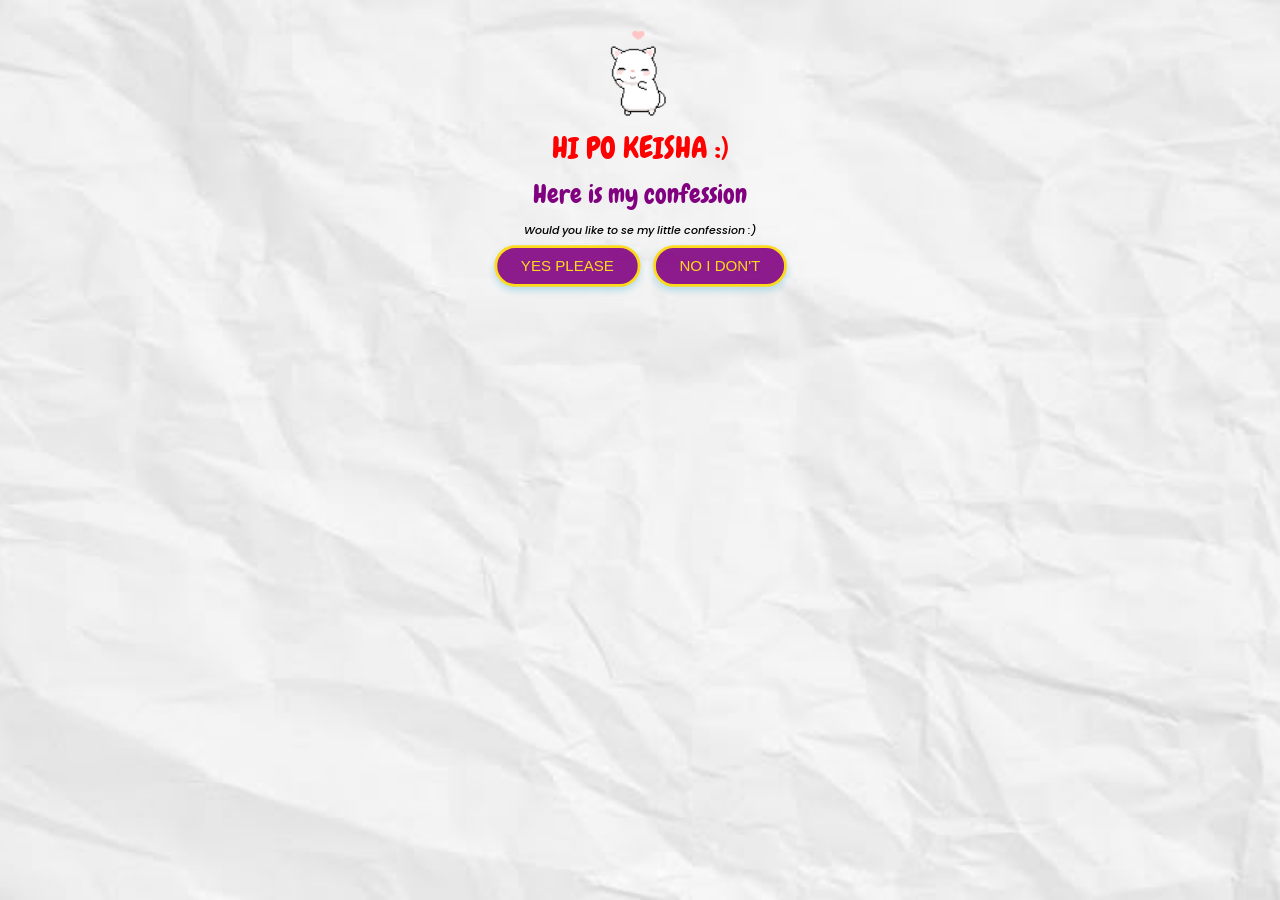
<file: index.html>
<!DOCTYPE html>
<html>
  <head>
    <meta name="viewport" content="width=device-width, initial-scale=1.0" />
    <meta charset="UTF-8" />
    <title>Hi po Keisha!</title>
    <link rel="stylesheet" href="practice.css" />
  </head>
  <body>
    <div class="stick">
      <img src="sticker.gif" />
    </div>
    <p class="text1">HI PO KEISHA :)</p>
    <p class="text2">Here is my confession</p>
    <p class="text3">Would you like to se my little confession :)</p>
    <div class="button-continer">
      <a href="yesplease.html"><button class="button1">YES PLEASE</button></a>
      <a href="noidont.html"><button class="button2">NO I DON'T</button></a>
    </div>
  </body>
</html>
</file>
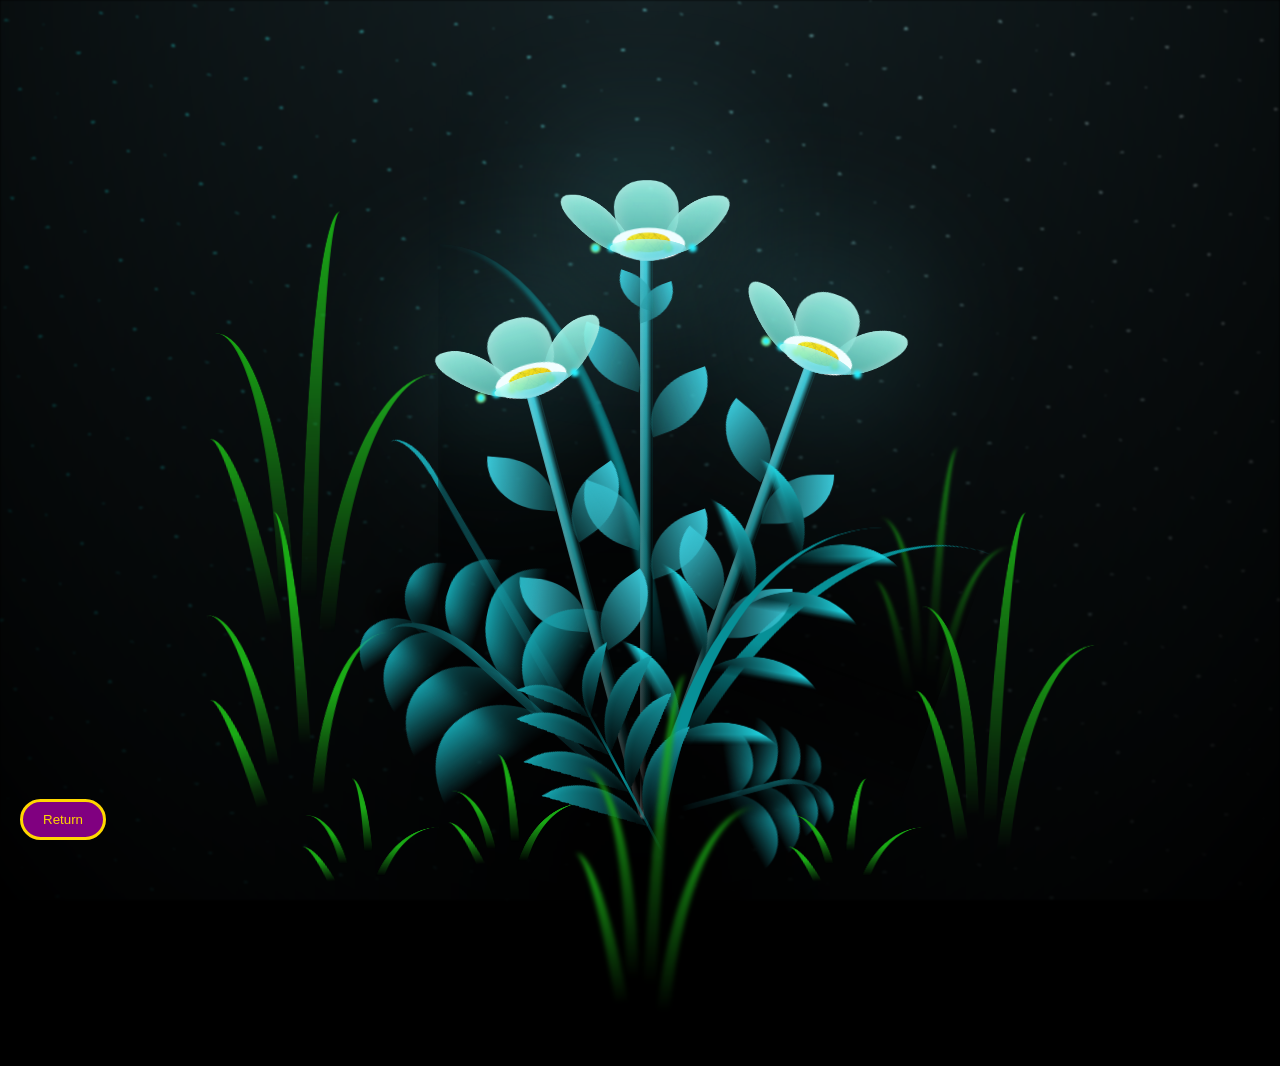
<file: flower.html>
<!DOCTYPE html>
<html>
  <head>
    <meta name="viewport" content="width=device-width, initial-scale=1.0" />
    <meta charset="UTF-8" />
    <title>HI PO MIATOT</title>
    <link rel="stylesheet" href="flower.css" />
  </head>
  <body class="not-loaded">
    <div class="night"></div>
    <div class="flowers">
      <div class="flower flower--1">
        <div class="flower__leafs flower__leafs--1">
          <div class="flower__leaf flower__leaf--1"></div>
          <div class="flower__leaf flower__leaf--2"></div>
          <div class="flower__leaf flower__leaf--3"></div>
          <div class="flower__leaf flower__leaf--4"></div>
          <div class="flower__white-circle"></div>

          <div class="flower__light flower__light--1"></div>
          <div class="flower__light flower__light--2"></div>
          <div class="flower__light flower__light--3"></div>
          <div class="flower__light flower__light--4"></div>
          <div class="flower__light flower__light--5"></div>
          <div class="flower__light flower__light--6"></div>
          <div class="flower__light flower__light--7"></div>
          <div class="flower__light flower__light--8"></div>
        </div>
        <div class="flower__line">
          <div class="flower__line__leaf flower__line__leaf--1"></div>
          <div class="flower__line__leaf flower__line__leaf--2"></div>
          <div class="flower__line__leaf flower__line__leaf--3"></div>
          <div class="flower__line__leaf flower__line__leaf--4"></div>
          <div class="flower__line__leaf flower__line__leaf--5"></div>
          <div class="flower__line__leaf flower__line__leaf--6"></div>
        </div>
      </div>

      <div class="flower flower--2">
        <div class="flower__leafs flower__leafs--2">
          <div class="flower__leaf flower__leaf--1"></div>
          <div class="flower__leaf flower__leaf--2"></div>
          <div class="flower__leaf flower__leaf--3"></div>
          <div class="flower__leaf flower__leaf--4"></div>
          <div class="flower__white-circle"></div>

          <div class="flower__light flower__light--1"></div>
          <div class="flower__light flower__light--2"></div>
          <div class="flower__light flower__light--3"></div>
          <div class="flower__light flower__light--4"></div>
          <div class="flower__light flower__light--5"></div>
          <div class="flower__light flower__light--6"></div>
          <div class="flower__light flower__light--7"></div>
          <div class="flower__light flower__light--8"></div>
        </div>
        <div class="flower__line">
          <div class="flower__line__leaf flower__line__leaf--1"></div>
          <div class="flower__line__leaf flower__line__leaf--2"></div>
          <div class="flower__line__leaf flower__line__leaf--3"></div>
          <div class="flower__line__leaf flower__line__leaf--4"></div>
        </div>
      </div>

      <div class="flower flower--3">
        <div class="flower__leafs flower__leafs--3">
          <div class="flower__leaf flower__leaf--1"></div>
          <div class="flower__leaf flower__leaf--2"></div>
          <div class="flower__leaf flower__leaf--3"></div>
          <div class="flower__leaf flower__leaf--4"></div>
          <div class="flower__white-circle"></div>

          <div class="flower__light flower__light--1"></div>
          <div class="flower__light flower__light--2"></div>
          <div class="flower__light flower__light--3"></div>
          <div class="flower__light flower__light--4"></div>
          <div class="flower__light flower__light--5"></div>
          <div class="flower__light flower__light--6"></div>
          <div class="flower__light flower__light--7"></div>
          <div class="flower__light flower__light--8"></div>
        </div>
        <div class="flower__line">
          <div class="flower__line__leaf flower__line__leaf--1"></div>
          <div class="flower__line__leaf flower__line__leaf--2"></div>
          <div class="flower__line__leaf flower__line__leaf--3"></div>
          <div class="flower__line__leaf flower__line__leaf--4"></div>
        </div>
      </div>

      <div class="grow-ans" style="--d: 1.2s">
        <div class="flower__g-long">
          <div class="flower__g-long__top"></div>
          <div class="flower__g-long__bottom"></div>
        </div>
      </div>

      <div class="growing-grass">
        <div class="flower__grass flower__grass--1">
          <div class="flower__grass--top"></div>
          <div class="flower__grass--bottom"></div>
          <div class="flower__grass__leaf flower__grass__leaf--1"></div>
          <div class="flower__grass__leaf flower__grass__leaf--2"></div>
          <div class="flower__grass__leaf flower__grass__leaf--3"></div>
          <div class="flower__grass__leaf flower__grass__leaf--4"></div>
          <div class="flower__grass__leaf flower__grass__leaf--5"></div>
          <div class="flower__grass__leaf flower__grass__leaf--6"></div>
          <div class="flower__grass__leaf flower__grass__leaf--7"></div>
          <div class="flower__grass__leaf flower__grass__leaf--8"></div>
          <div class="flower__grass__overlay"></div>
        </div>
      </div>

      <div class="growing-grass">
        <div class="flower__grass flower__grass--2">
          <div class="flower__grass--top"></div>
          <div class="flower__grass--bottom"></div>
          <div class="flower__grass__leaf flower__grass__leaf--1"></div>
          <div class="flower__grass__leaf flower__grass__leaf--2"></div>
          <div class="flower__grass__leaf flower__grass__leaf--3"></div>
          <div class="flower__grass__leaf flower__grass__leaf--4"></div>
          <div class="flower__grass__leaf flower__grass__leaf--5"></div>
          <div class="flower__grass__leaf flower__grass__leaf--6"></div>
          <div class="flower__grass__leaf flower__grass__leaf--7"></div>
          <div class="flower__grass__leaf flower__grass__leaf--8"></div>
          <div class="flower__grass__overlay"></div>
        </div>
      </div>

      <div class="grow-ans" style="--d: 2.4s">
        <div class="flower__g-right flower__g-right--1">
          <div class="leaf"></div>
        </div>
      </div>

      <div class="grow-ans" style="--d: 2.8s">
        <div class="flower__g-right flower__g-right--2">
          <div class="leaf"></div>
        </div>
      </div>

      <div class="grow-ans" style="--d: 2.8s">
        <div class="flower__g-front">
          <div
            class="flower__g-front__leaf-wrapper flower__g-front__leaf-wrapper--1"
          >
            <div class="flower__g-front__leaf"></div>
          </div>
          <div
            class="flower__g-front__leaf-wrapper flower__g-front__leaf-wrapper--2"
          >
            <div class="flower__g-front__leaf"></div>
          </div>
          <div
            class="flower__g-front__leaf-wrapper flower__g-front__leaf-wrapper--3"
          >
            <div class="flower__g-front__leaf"></div>
          </div>
          <div
            class="flower__g-front__leaf-wrapper flower__g-front__leaf-wrapper--4"
          >
            <div class="flower__g-front__leaf"></div>
          </div>
          <div
            class="flower__g-front__leaf-wrapper flower__g-front__leaf-wrapper--5"
          >
            <div class="flower__g-front__leaf"></div>
          </div>
          <div
            class="flower__g-front__leaf-wrapper flower__g-front__leaf-wrapper--6"
          >
            <div class="flower__g-front__leaf"></div>
          </div>
          <div
            class="flower__g-front__leaf-wrapper flower__g-front__leaf-wrapper--7"
          >
            <div class="flower__g-front__leaf"></div>
          </div>
          <div
            class="flower__g-front__leaf-wrapper flower__g-front__leaf-wrapper--8"
          >
            <div class="flower__g-front__leaf"></div>
          </div>
          <div class="flower__g-front__line"></div>
        </div>
      </div>

      <div class="grow-ans" style="--d: 3.2s">
        <div class="flower__g-fr">
          <div class="leaf"></div>
          <div class="flower__g-fr__leaf flower__g-fr__leaf--1"></div>
          <div class="flower__g-fr__leaf flower__g-fr__leaf--2"></div>
          <div class="flower__g-fr__leaf flower__g-fr__leaf--3"></div>
          <div class="flower__g-fr__leaf flower__g-fr__leaf--4"></div>
          <div class="flower__g-fr__leaf flower__g-fr__leaf--5"></div>
          <div class="flower__g-fr__leaf flower__g-fr__leaf--6"></div>
          <div class="flower__g-fr__leaf flower__g-fr__leaf--7"></div>
          <div class="flower__g-fr__leaf flower__g-fr__leaf--8"></div>
        </div>
      </div>

      <div class="long-g long-g--0">
        <div class="grow-ans" style="--d: 3s">
          <div class="leaf leaf--0"></div>
        </div>
        <div class="grow-ans" style="--d: 2.2s">
          <div class="leaf leaf--1"></div>
        </div>
        <div class="grow-ans" style="--d: 3.4s">
          <div class="leaf leaf--2"></div>
        </div>
        <div class="grow-ans" style="--d: 3.6s">
          <div class="leaf leaf--3"></div>
        </div>
      </div>

      <div class="long-g long-g--1">
        <div class="grow-ans" style="--d: 3.6s">
          <div class="leaf leaf--0"></div>
        </div>
        <div class="grow-ans" style="--d: 3.8s">
          <div class="leaf leaf--1"></div>
        </div>
        <div class="grow-ans" style="--d: 4s">
          <div class="leaf leaf--2"></div>
        </div>
        <div class="grow-ans" style="--d: 4.2s">
          <div class="leaf leaf--3"></div>
        </div>
      </div>

      <div class="long-g long-g--2">
        <div class="grow-ans" style="--d: 4s">
          <div class="leaf leaf--0"></div>
        </div>
        <div class="grow-ans" style="--d: 4.2s">
          <div class="leaf leaf--1"></div>
        </div>
        <div class="grow-ans" style="--d: 4.4s">
          <div class="leaf leaf--2"></div>
        </div>
        <div class="grow-ans" style="--d: 4.6s">
          <div class="leaf leaf--3"></div>
        </div>
      </div>

      <div class="long-g long-g--3">
        <div class="grow-ans" style="--d: 4s">
          <div class="leaf leaf--0"></div>
        </div>
        <div class="grow-ans" style="--d: 4.2s">
          <div class="leaf leaf--1"></div>
        </div>
        <div class="grow-ans" style="--d: 3s">
          <div class="leaf leaf--2"></div>
        </div>
        <div class="grow-ans" style="--d: 3.6s">
          <div class="leaf leaf--3"></div>
        </div>
      </div>

      <div class="long-g long-g--4">
        <div class="grow-ans" style="--d: 4s">
          <div class="leaf leaf--0"></div>
        </div>
        <div class="grow-ans" style="--d: 4.2s">
          <div class="leaf leaf--1"></div>
        </div>
        <div class="grow-ans" style="--d: 3s">
          <div class="leaf leaf--2"></div>
        </div>
        <div class="grow-ans" style="--d: 3.6s">
          <div class="leaf leaf--3"></div>
        </div>
      </div>

      <div class="long-g long-g--5">
        <div class="grow-ans" style="--d: 4s">
          <div class="leaf leaf--0"></div>
        </div>
        <div class="grow-ans" style="--d: 4.2s">
          <div class="leaf leaf--1"></div>
        </div>
        <div class="grow-ans" style="--d: 3s">
          <div class="leaf leaf--2"></div>
        </div>
        <div class="grow-ans" style="--d: 3.6s">
          <div class="leaf leaf--3"></div>
        </div>
      </div>

      <div class="long-g long-g--6">
        <div class="grow-ans" style="--d: 4.2s">
          <div class="leaf leaf--0"></div>
        </div>
        <div class="grow-ans" style="--d: 4.4s">
          <div class="leaf leaf--1"></div>
        </div>
        <div class="grow-ans" style="--d: 4.6s">
          <div class="leaf leaf--2"></div>
        </div>
        <div class="grow-ans" style="--d: 4.8s">
          <div class="leaf leaf--3"></div>
        </div>
      </div>

      <div class="long-g long-g--7">
        <div class="grow-ans" style="--d: 3s">
          <div class="leaf leaf--0"></div>
        </div>
        <div class="grow-ans" style="--d: 3.2s">
          <div class="leaf leaf--1"></div>
        </div>
        <div class="grow-ans" style="--d: 3.5s">
          <div class="leaf leaf--2"></div>
        </div>
        <div class="grow-ans" style="--d: 3.6s">
          <div class="leaf leaf--3"></div>
        </div>
      </div>
    </div>
    <a href="yesplease.html"><button class="button">Return</button></a>
    <script src="script.js"></script>
    <audio autoplay loop>
      <audio id="bgmusic" controls>
      <source src="flowerm.m4a" type="audio/mpeg" />
      </audio>
      <script>
    const audio = document.getElementById("bgmusic");

    audio.addEventListener("loadedmetadata", () => {
      audio.currentTime = 33;
      audio.play();
    });
  </script>
  </body>
</html>
</file>
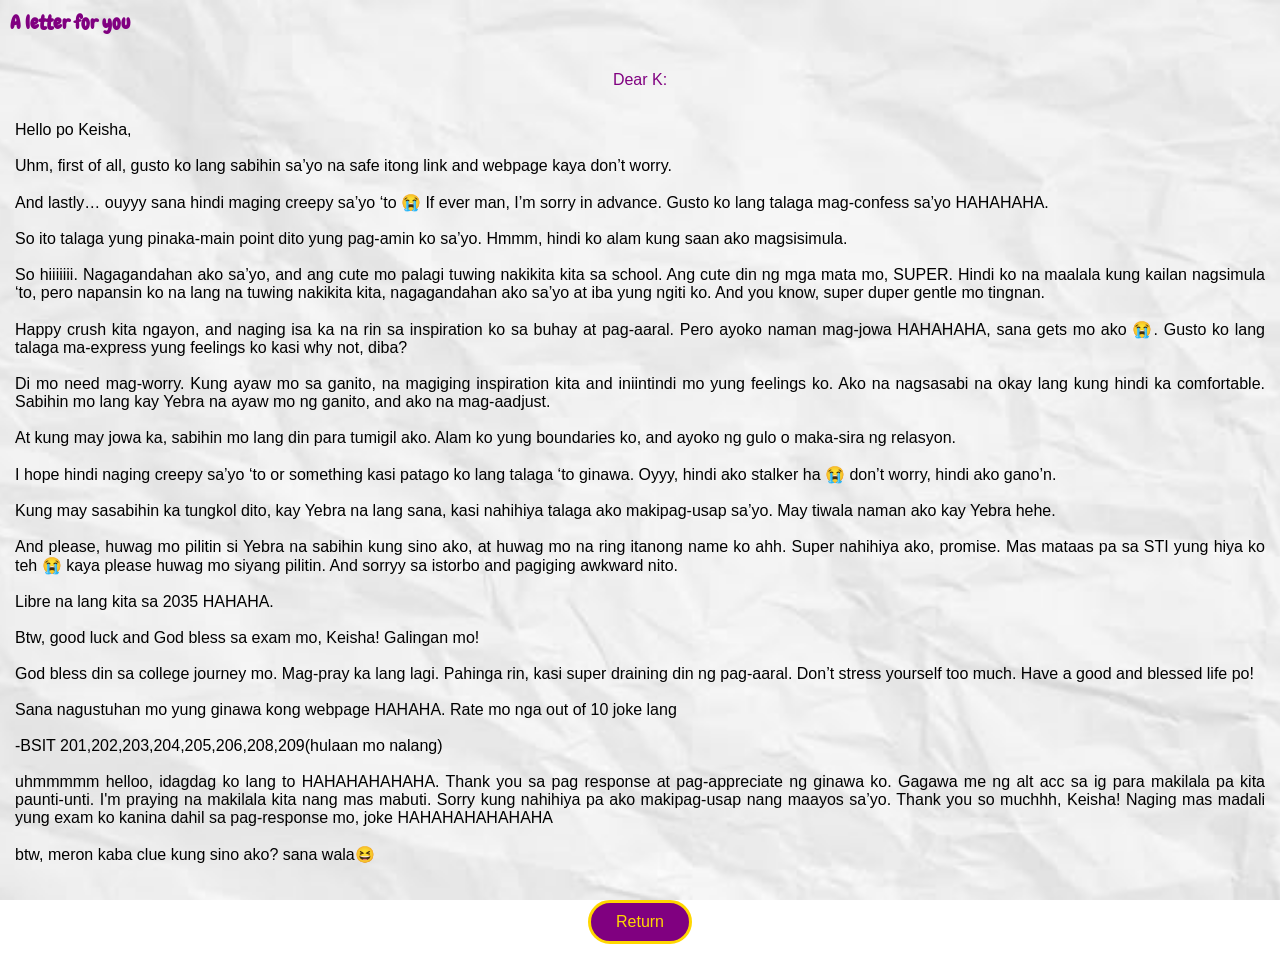
<file: letter.html>
<!DOCTYPE html>
<html>
  <head>
    <meta name="viewport" content="width=device-width, initial-scale=1.0" />
    <meta charset="UTF-8" />
    <link rel="stylesheet" href="letter.css" />
    <title>Letter for you po :></title>
  </head>
  <body>
      <div class="letter-title">A letter for you</div>
      <div class="letter-body">
       <p class="coor"> Dear K:</p>
      </div>
        <p class="miatot">
          Hello po Keisha,
          <br>
          <br>
          Uhm, first of all, gusto ko lang sabihin sa’yo na safe itong link and webpage kaya don’t worry.
          <br>
          <br>
          And lastly… ouyyy sana hindi maging creepy sa’yo ‘to 😭 If ever man, I’m sorry in advance. Gusto ko lang talaga mag-confess sa’yo HAHAHAHA.
          <br>
          <br>
          So ito talaga yung pinaka-main point dito yung pag-amin ko sa’yo. Hmmm, hindi ko alam kung saan ako magsisimula.
          <br>
          <br>
          So hiiiiiii. Nagagandahan ako sa’yo, and ang cute mo palagi tuwing nakikita kita sa school. Ang cute din ng mga mata mo, SUPER. Hindi ko na maalala kung kailan nagsimula ‘to, pero napansin ko na lang na tuwing nakikita kita, nagagandahan ako sa’yo at iba yung ngiti ko. And you know, super duper gentle mo tingnan.
          <br>
          <br>
          Happy crush kita ngayon, and naging isa ka na rin sa inspiration ko sa buhay at pag-aaral. Pero ayoko naman mag-jowa HAHAHAHA, sana gets mo ako 😭. Gusto ko lang talaga ma-express yung feelings ko kasi why not, diba?
          <br>
          <br>
          Di mo need mag-worry. Kung ayaw mo sa ganito,  na magiging inspiration kita and iniintindi mo yung feelings ko. Ako na nagsasabi na okay lang kung hindi ka comfortable. Sabihin mo lang kay Yebra na ayaw mo ng ganito, and ako na mag-aadjust.
          <br>
          <br>
          At kung may jowa ka, sabihin mo lang din para tumigil ako. Alam ko yung boundaries ko, and ayoko ng gulo o maka-sira ng relasyon.
          <br>
          <br>
          I hope hindi naging creepy sa’yo ‘to or something kasi patago ko lang talaga ‘to ginawa. Oyyy, hindi ako stalker ha 😭 don’t worry, hindi ako gano’n.
          <br>
          <br>
          Kung may sasabihin ka tungkol dito, kay Yebra na lang sana, kasi nahihiya talaga ako makipag-usap sa’yo. May tiwala naman ako kay Yebra hehe.
          <br>
          <br>
          And please, huwag mo pilitin si Yebra na sabihin kung sino ako, at huwag mo na ring itanong name ko ahh. Super nahihiya ako, promise. Mas mataas pa sa STI yung hiya ko teh 😭 kaya please huwag mo siyang pilitin. And sorryy sa istorbo and pagiging awkward nito.
          <br>
          <br>
          Libre na lang kita sa 2035 HAHAHA.
          <br>
          <br>
          Btw, good luck and God bless sa exam mo, Keisha! Galingan mo!
          <br>
          <br>
          God bless din sa college journey mo. Mag-pray ka lang lagi. Pahinga rin, kasi super draining din ng pag-aaral. Don’t stress yourself too much. Have a good and blessed life po!
          <br>
          <br>
          Sana nagustuhan mo yung ginawa kong webpage HAHAHA. Rate mo nga out of 10 joke lang 
          <br>
          <br>
          -BSIT 201,202,203,204,205,206,208,209(hulaan mo nalang)
          <br>
          <br>
          uhmmmmm helloo, idagdag ko lang to HAHAHAHAHAHA. Thank you sa pag response at pag-appreciate ng ginawa ko. Gagawa me ng alt acc sa ig para makilala pa kita paunti-unti. I'm praying na makilala kita nang mas mabuti. Sorry kung nahihiya pa ako makipag-usap nang maayos sa’yo. Thank you so muchhh, Keisha! Naging mas madali yung exam ko kanina dahil sa pag-response mo, joke HAHAHAHAHAHAHA
          <br>
          <br>
          btw, meron kaba clue kung sino ako? sana wala😆
        </p>
    <a href="yesplease.html"><button class="button">Return</button></a>
  </body>
</html>
</file>
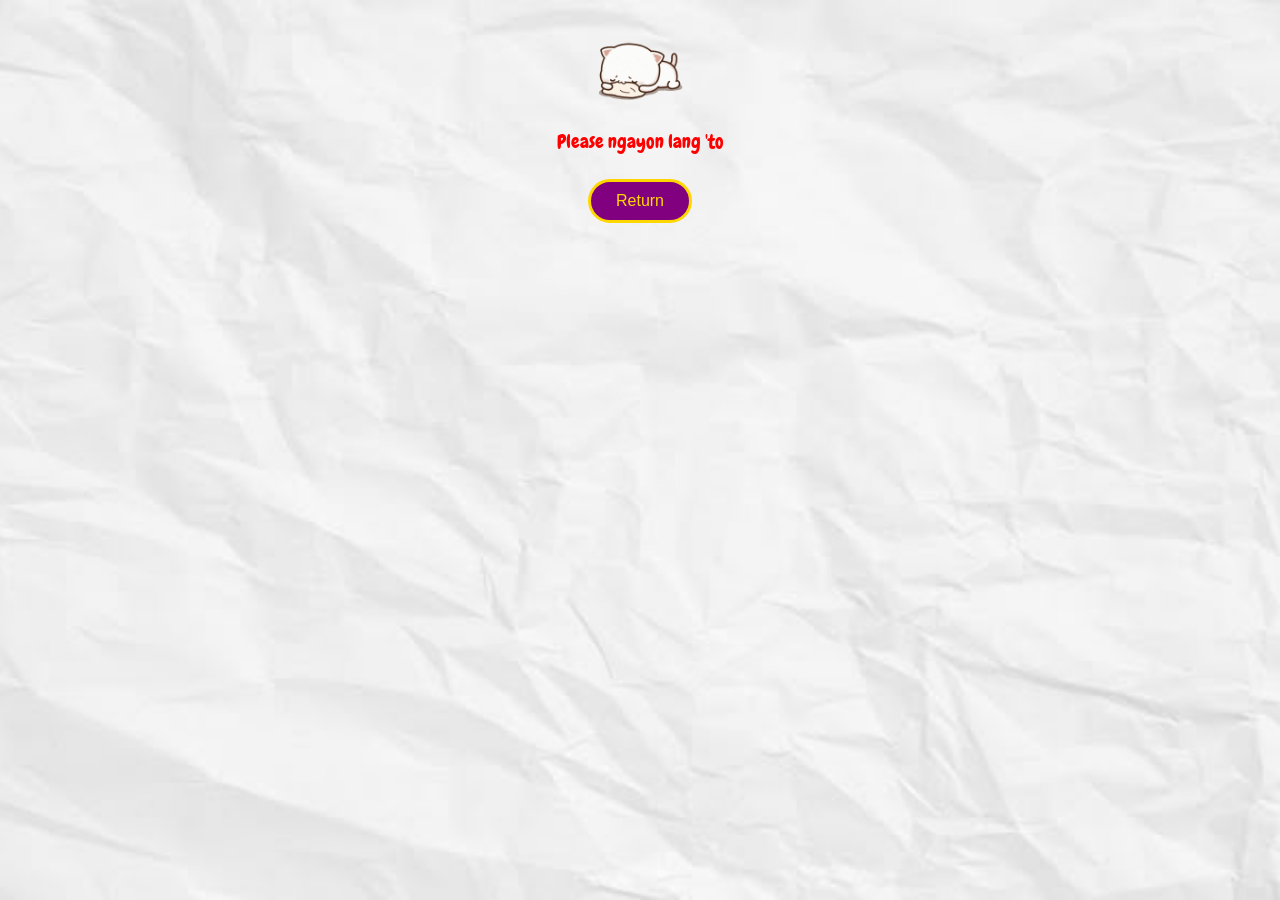
<file: noidont.html>
<!DOCTYPE html>
<html>
  <head>
    <meta name="viewport" content="width=device-width, initial-scale=1.0" />
    <meta charset="UTF-8" />
    <link rel="stylesheet" href="no.css" />
    <title>I'm sad huhuhu :(</title>
  </head>
  <body>
    <div class="stick">
      <img src="wahwah.gif" />
    </div>
    <p class="text1">Please ngayon lang 'to</p>
    <div class="button-container">
      <a href="index.html"><button class="return">Return</button></a>
    </div>
  </body>
</html>
</file>
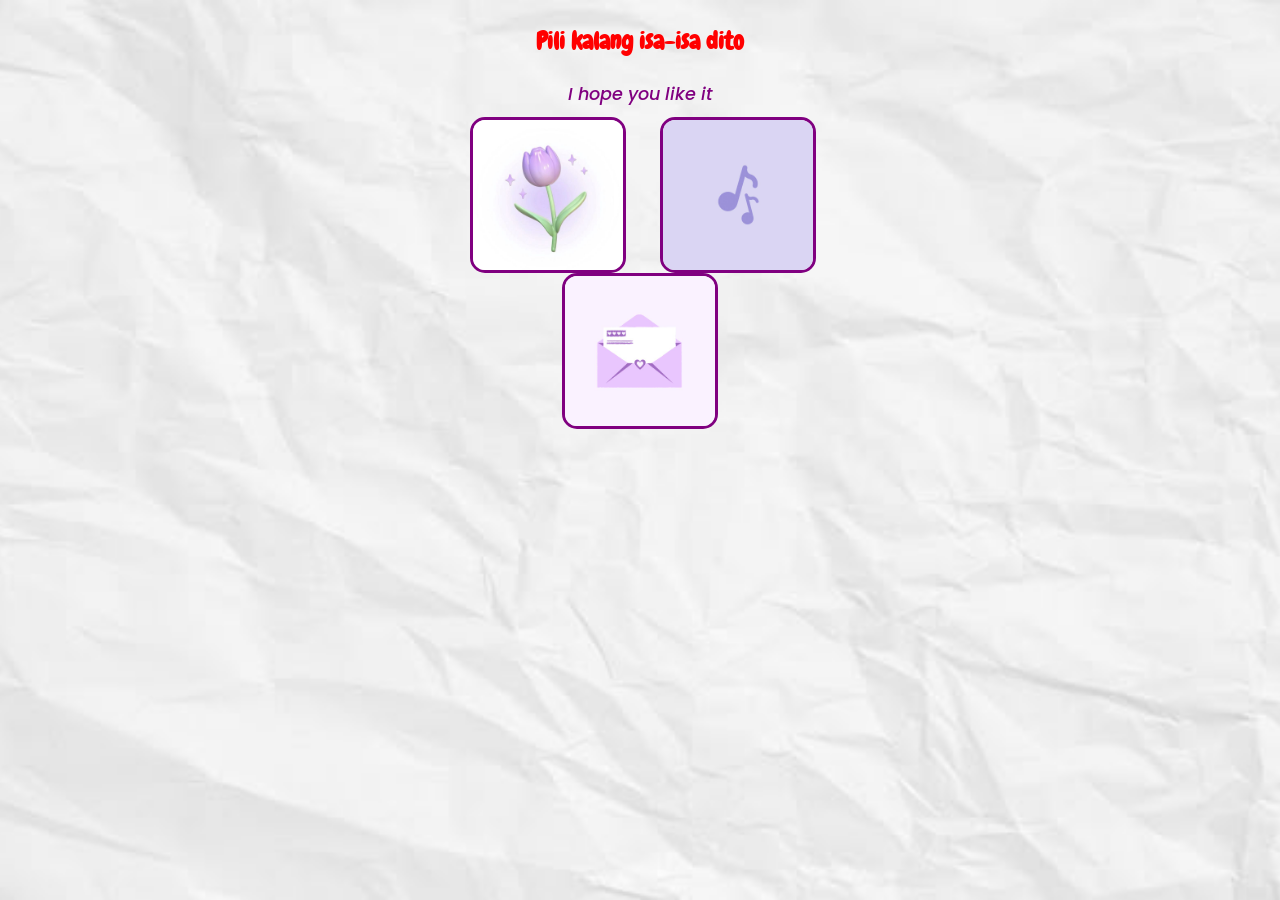
<file: yesplease.html>
<!DOCTYPE html>
<html>
  <head>
    <meta name="viewport" content="width=device-width, initial-scale=1.0" />
    <meta charset="UTF-8" />
    <link rel="stylesheet" href="yes.css" />
    <title>YEHEYYY</title>
  </head>
  <body>
    <div class="letters">
      <p class="letter1">Pili kalang isa-isa dito</p>
      <p class="letter2">I hope you like it</p>
    </div>

    <!-- IMPORTANT: may wrapper na gifts -->
    <div class="gifts">
      
      <a href="flower.html">
        <div class="gift-box flower">
          <img src="flowerlogo.jpg" />
        </div>
      </a>

      <a href="music.html">
        <div class="gift-box music">
          <img src="musiclogo.jpg" />
        </div>
      </a>

      <a href="letter.html">
        <div class="gift-box letter">
          <img src="envelopelogo.jpg" />
        </div>
      </a>

    </div>
  </body>
</html>
</file>
<file: practice.css>
/* RESET & BODY SETUP */
html,
body {
  margin: 0;
  padding: 0;
  width: 100%;
  min-height: 100vh;
  font-family: sans-serif;
  display: flex;
  flex-direction: column;
  align-items: center; /* center horizontally */
  justify-content: flex-start;
  overflow-x: hidden; /* prevents horizontal zoom on mobile */
  background: url("landscape.jpg") center/cover no-repeat fixed; /* background image fixed, full screen */
}

/* STICKER GIF */
.stick img {
  height: 100px; /* responsive height */
  margin-top: 20px;
}

@font-face {
  font-family: "jc";
  src: url("poppinsitalic.ttf") format("truetype");
}

@font-face {
  font-family: cj;
  src: url("Chewy-Regular.ttf") format("truetype");
}

.text1 {
  color: red;
  font-size: 30px;
  font-family: "cj", sans-serif;
}
.text2 {
  color: purple;
  font-size: 26px;
  font-family: "cj", sans-serif;
}

.text3 {
  font-family: "jc", sans-serif;
  font-size: 11px;
}
.text1,
.text2,
.text3 {
  margin: 5px 0;
  text-align: center; /* relative font size, mobile-friendly */
}

/* TYPING ANIMATION */
.text3 {
  overflow: hidden;
  white-space: nowrap;
  display: inline-block;
  animation: typing 6s steps(50) infinite;
}

@keyframes typing {
  0% {
    width: 0;
  }
  40% {
    width: 41ch;
  }
  60% {
    width: 41ch;
  }
  100% {
    width: 0;
  }
}
.button-container {
  display: flex; /* align horizontally */
  justify-content: center; /* center sa page */
  gap: 20px; /* space sa pagitan ng buttons */
  margin-top: 20px; /* space mula sa text sa taas */
}

@keyframes popUp {
  0% {
    transform: scale(0.5);
    opacity: 0;
  }
  100% {
    transform: scale(1);
    opacity: 1;
  }
}

/* BUTTONS */
.button1,
.button2 {
  padding: 10px 25px;
  color: #ffd700;
  border: 3px solid #ffd700;
  border-radius: 50px;
  background-color: purple;
  box-shadow: 0px 4px 8px lightblue;
  font-size: 1rem;
  cursor: pointer;
  transition: all 0.3s ease;

  opacity: 0;
  transform: scale(0.5);
  animation: popUp 0.6 ease forwards;
}

/* Hover + touch */
.button1:hover,
.button1:active,
.button2:hover,
.button2:active {
  background-color: #ffd700;
  color: purple;
}

.button1 {
  animation-delay: 0.3s; /* unang button lumabas */
}

.button2 {
  animation-delay: 0.6s; /* pangalawang button lumabas */
}

/* RESPONSIVE TIP: MOBILE */
@media (max-width: 768px) {
  .stick img {
    height: 80px;
    margin-top: 15px;
  }

  .text1,
  .text2,
  .text3 {
    font-size: 1rem;
  }

  .button1,
  .button2 {
    padding: 8px 20px;
    font-size: 0.9rem;
  }
}
</file>
<file: flower.css>
*,
*::after,
*::before {
  padding: 0;
  margin: 0;
  box-sizing: border-box;
}
:root {
  --dark-color: #000;
}
body {
  display: flex;
  align-items: flex-end;
  justify-content: center;
  min-height: 100vh;
  background-color: var(--dark-color);
  overflow: hidden;
  perspective: 1000px;
}
.night {
  position: fixed;
  left: 50%;
  top: 0;
  transform: translateX(-50%);
  width: 100%;
  height: 100%;
  filter: blur(0.1vmin);
  background-image: radial-gradient(
      ellipse at top,
      transparent 0%,
      var(--dark-color)
    ),
    radial-gradient(
      ellipse at bottom,
      var(--dark-color),
      rgba(145, 233, 255, 0.2)
    ),
    repeating-linear-gradient(
      220deg,
      #000 0px,
      #000 19px,
      transparent 19px,
      transparent 22px
    ),
    repeating-linear-gradient(
      189deg,
      #000 0px,
      #000 19px,
      transparent 19px,
      transparent 22px
    ),
    repeating-linear-gradient(
      148deg,
      #000 0px,
      #000 19px,
      transparent 19px,
      transparent 22px
    ),
    linear-gradient(90deg, #00fffa, #f0f0f0);
}
.flowers {
  position: relative;
  transform: scale(0.9);
}
.flower {
  position: absolute;
  bottom: 10vmin;
  transform-origin: bottom center;
  z-index: 10;
  --fl-speed: 0.8s;
}
.flower--1 {
  animation: moving-flower-1 4s linear infinite;
}
.flower--1 .flower__line {
  height: 70vmin;
  animation-delay: 0.3s;
}
.flower--1 .flower__line__leaf--1 {
  animation: blooming-leaf-right var(--fl-speed) 1.6s backwards;
}
.flower--1 .flower__line__leaf--2 {
  animation: blooming-leaf-right var(--fl-speed) 1.4s backwards;
}
.flower--1 .flower__line__leaf--3 {
  animation: blooming-leaf-left var(--fl-speed) 1.2s backwards;
}
.flower--1 .flower__line__leaf--4 {
  animation: blooming-leaf-left var(--fl-speed) 1s backwards;
}
.flower--1 .flower__line__leaf--5 {
  animation: blooming-leaf-right var(--fl-speed) 1.8s backwards;
}
.flower--1 .flower__line__leaf--6 {
  animation: blooming-leaf-left var(--fl-speed) 2s backwards;
}
.flower--2 {
  left: 50%;
  transform: rotate(20deg);
  animation: moving-flower-2 4s linear infinite;
}
.flower--2 .flower__line {
  height: 60vmin;
  animation-delay: 0.6s;
}
.flower--2 .flower__line__leaf--1 {
  animation: blooming-leaf-right var(--fl-speed) 1.9s backwards;
}
.flower--2 .flower__line__leaf--2 {
  animation: blooming-leaf-right var(--fl-speed) 1.7s backwards;
}
.flower--2 .flower__line__leaf--3 {
  animation: blooming-leaf-left var(--fl-speed) 1.5s backwards;
}
.flower--2 .flower__line__leaf--4 {
  animation: blooming-leaf-left var(--fl-speed) 1.3s backwards;
}
.flower--3 {
  left: 50%;
  transform: rotate(-15deg);
  animation: moving-flower-3 4s linear infinite;
}
.flower--3 .flower__line {
  animation-delay: 0.9s;
}
.flower--3 .flower__line__leaf--1 {
  animation: blooming-leaf-right var(--fl-speed) 2.5s backwards;
}
.flower--3 .flower__line__leaf--2 {
  animation: blooming-leaf-right var(--fl-speed) 2.3s backwards;
}
.flower--3 .flower__line__leaf--3 {
  animation: blooming-leaf-left var(--fl-speed) 2.1s backwards;
}
.flower--3 .flower__line__leaf--4 {
  animation: blooming-leaf-left var(--fl-speed) 1.9s backwards;
}
.flower__leafs {
  position: relative;
  animation: blooming-flower 2s backwards;
}
.flower__leafs--1 {
  animation-delay: 1.1s;
}
.flower__leafs--2 {
  animation-delay: 1.4s;
}
.flower__leafs--3 {
  animation-delay: 1.7s;
}
.flower__leafs::after {
  content: "";
  position: absolute;
  left: 0;
  top: 0;
  transform: translate(-50%, -100%);
  width: 8vmin;
  height: 8vmin;
  background-color: #6bf0ff;
  filter: blur(10vmin);
}
.flower__leaf {
  position: absolute;
  bottom: 0;
  left: 50%;
  width: 8vmin;
  height: 11vmin;
  border-radius: 51% 49% 47% 53% / 44% 45% 55% 69%;
  background-color: #a7ffee;
  background-image: linear-gradient(to top, #54b8aa, #a7ffee);
  transform-origin: bottom center;
  opacity: 0.9;
  box-shadow: inset 0 0 2vmin rgba(255, 255, 255, 0.5);
}
.flower__leaf--1 {
  transform: translate(-10%, 1%) rotateY(40deg) rotateX(-50deg);
}
.flower__leaf--2 {
  transform: translate(-50%, -4%) rotateX(40deg);
}
.flower__leaf--3 {
  transform: translate(-90%, 0%) rotateY(45deg) rotateX(50deg);
}
.flower__leaf--4 {
  width: 8vmin;
  height: 8vmin;
  transform-origin: bottom left;
  border-radius: 4vmin 10vmin 4vmin 4vmin;
  transform: translate(0%, 18%) rotateX(70deg) rotate(-43deg);
  background-image: linear-gradient(to top, #39c6d6, #a7ffee);
  z-index: 1;
  opacity: 0.8;
}
.flower__white-circle {
  position: absolute;
  left: -3.5vmin;
  top: -3vmin;
  width: 9vmin;
  height: 4vmin;
  border-radius: 50%;
  background-color: #fff;
}
.flower__white-circle::after {
  content: "";
  position: absolute;
  left: 50%;
  top: 45%;
  transform: translate(-50%, -50%);
  width: 60%;
  height: 60%;
  border-radius: inherit;
  background-image: repeating-linear-gradient(
      135deg,
      rgba(0, 0, 0, 0.03) 0px,
      rgba(0, 0, 0, 0.03) 1px,
      transparent 1px,
      transparent 12px
    ),
    repeating-linear-gradient(
      45deg,
      rgba(0, 0, 0, 0.03) 0px,
      rgba(0, 0, 0, 0.03) 1px,
      transparent 1px,
      transparent 12px
    ),
    repeating-linear-gradient(
      67.5deg,
      rgba(0, 0, 0, 0.03) 0px,
      rgba(0, 0, 0, 0.03) 1px,
      transparent 1px,
      transparent 12px
    ),
    repeating-linear-gradient(
      135deg,
      rgba(0, 0, 0, 0.03) 0px,
      rgba(0, 0, 0, 0.03) 1px,
      transparent 1px,
      transparent 12px
    ),
    repeating-linear-gradient(
      45deg,
      rgba(0, 0, 0, 0.03) 0px,
      rgba(0, 0, 0, 0.03) 1px,
      transparent 1px,
      transparent 12px
    ),
    repeating-linear-gradient(
      112.5deg,
      rgba(0, 0, 0, 0.03) 0px,
      rgba(0, 0, 0, 0.03) 1px,
      transparent 1px,
      transparent 12px
    ),
    repeating-linear-gradient(
      112.5deg,
      rgba(0, 0, 0, 0.03) 0px,
      rgba(0, 0, 0, 0.03) 1px,
      transparent 1px,
      transparent 12px
    ),
    repeating-linear-gradient(
      45deg,
      rgba(0, 0, 0, 0.03) 0px,
      rgba(0, 0, 0, 0.03) 1px,
      transparent 1px,
      transparent 12px
    ),
    repeating-linear-gradient(
      22.5deg,
      rgba(0, 0, 0, 0.03) 0px,
      rgba(0, 0, 0, 0.03) 1px,
      transparent 1px,
      transparent 12px
    ),
    repeating-linear-gradient(
      45deg,
      rgba(0, 0, 0, 0.03) 0px,
      rgba(0, 0, 0, 0.03) 1px,
      transparent 1px,
      transparent 12px
    ),
    repeating-linear-gradient(
      22.5deg,
      rgba(0, 0, 0, 0.03) 0px,
      rgba(0, 0, 0, 0.03) 1px,
      transparent 1px,
      transparent 12px
    ),
    repeating-linear-gradient(
      135deg,
      rgba(0, 0, 0, 0.03) 0px,
      rgba(0, 0, 0, 0.03) 1px,
      transparent 1px,
      transparent 12px
    ),
    repeating-linear-gradient(
      157.5deg,
      rgba(0, 0, 0, 0.03) 0px,
      rgba(0, 0, 0, 0.03) 1px,
      transparent 1px,
      transparent 12px
    ),
    repeating-linear-gradient(
      67.5deg,
      rgba(0, 0, 0, 0.03) 0px,
      rgba(0, 0, 0, 0.03) 1px,
      transparent 1px,
      transparent 12px
    ),
    repeating-linear-gradient(
      67.5deg,
      rgba(0, 0, 0, 0.03) 0px,
      rgba(0, 0, 0, 0.03) 1px,
      transparent 1px,
      transparent 12px
    ),
    linear-gradient(90deg, #ffeb12, #ffce00);
}
.flower__line {
  height: 55vmin;
  width: 1.5vmin;
  background-image: linear-gradient(
      to left,
      #000,
      transparent,
      rgba(255, 255, 255, 0.2)
    ),
    linear-gradient(to top, transparent 10%, #14757a, #39c6d6);
  box-shadow: inset 0 0 2px rgba(0, 0, 0, 0.5);
  animation: grow-flower-tree 4s backwards;
}
.flower__line__leaf {
  --w: 7vmin;
  --h: calc(var(--w) + 2vmin);
  position: absolute;
  top: 20%;
  left: 90%;
  width: var(--w);
  height: var(--h);
  border-top-right-radius: var(--h);
  border-bottom-left-radius: var(--h);
  background-image: linear-gradient(to top, rgba(20, 117, 122, 0.4), #39c6d6);
}
.flower__line__leaf--1 {
  transform: rotate(70deg) rotateY(30deg);
}
.flower__line__leaf--2 {
  top: 45%;
  transform: rotate(70deg) rotateY(30deg);
}
.flower__line__leaf--3,
.flower__line__leaf--4,
.flower__line__leaf--6 {
  border-top-right-radius: 0;
  border-bottom-left-radius: 0;
  border-top-left-radius: var(--h);
  border-bottom-right-radius: var(--h);
  left: -460%;
  top: 12%;
  transform: rotate(-70deg) rotateY(30deg);
}
.flower__line__leaf--4 {
  top: 40%;
}
.flower__line__leaf--5 {
  top: 0;
  transform-origin: left;
  transform: rotate(70deg) rotateY(30deg) scale(0.6);
}
.flower__line__leaf--6 {
  top: -2%;
  left: -450%;
  transform-origin: right;
  transform: rotate(-70deg) rotateY(30deg) scale(0.6);
}
.flower__light {
  position: absolute;
  bottom: 0vmin;
  width: 1vmin;
  height: 1vmin;
  background-color: #fffb00;
  border-radius: 50%;
  filter: blur(0.2vmin);
  animation: light-ans 4s linear infinite backwards;
}
.flower__light:nth-child(odd) {
  background-color: #23f0ff;
}
.flower__light--1 {
  left: -2vmin;
  animation-delay: 1s;
}
.flower__light--2 {
  left: 3vmin;
  animation-delay: 0.5s;
}
.flower__light--3 {
  left: -6vmin;
  animation-delay: 0.3s;
}
.flower__light--4 {
  left: 6vmin;
  animation-delay: 0.9s;
}
.flower__light--5 {
  left: -1vmin;
  animation-delay: 1.5s;
}
.flower__light--6 {
  left: -4vmin;
  animation-delay: 3s;
}
.flower__light--7 {
  left: 3vmin;
  animation-delay: 2s;
}
.flower__light--8 {
  left: -6vmin;
  animation-delay: 3.5s;
}
.flower__grass {
  --c: #159faa;
  --line-w: 1.5vmin;
  position: absolute;
  bottom: 12vmin;
  left: -7vmin;
  display: flex;
  flex-direction: column;
  align-items: flex-end;
  z-index: 20;
  transform-origin: bottom center;
  transform: rotate(-48deg) rotateY(40deg);
}
.flower__grass--1 {
  animation: moving-grass 2s linear infinite;
}
.flower__grass--2 {
  left: 2vmin;
  bottom: 10vmin;
  transform: scale(0.5) rotate(75deg) rotateX(10deg) rotateY(-200deg);
  opacity: 0.8;
  z-index: 0;
  animation: moving-grass--2 1.5s linear infinite;
}
.flower__grass--top {
  width: 7vmin;
  height: 10vmin;
  border-top-right-radius: 100%;
  border-right: var(--line-w) solid var(--c);
  transform-origin: bottom center;
  transform: rotate(-2deg);
}
.flower__grass--bottom {
  margin-top: -2px;
  width: var(--line-w);
  height: 25vmin;
  background-image: linear-gradient(to top, transparent, var(--c));
}
.flower__grass__leaf {
  --size: 10vmin;
  position: absolute;
  width: calc(var(--size) * 2.1);
  height: var(--size);
  border-top-left-radius: var(--size);
  border-top-right-radius: var(--size);
  background-image: linear-gradient(
    to top,
    transparent,
    transparent 30%,
    var(--c)
  );
  z-index: 100;
}
.flower__grass__leaf--1 {
  top: -6%;
  left: 30%;
  --size: 6vmin;
  transform: rotate(-20deg);
  animation: growing-grass-ans--1 2s 2.6s backwards;
}
@keyframes growing-grass-ans--1 {
  0% {
    transform-origin: bottom left;
    transform: rotate(-20deg) scale(0);
  }
}
.flower__grass__leaf--2 {
  top: -5%;
  left: -110%;
  --size: 6vmin;
  transform: rotate(10deg);
  animation: growing-grass-ans--2 2s 2.4s linear backwards;
}
@keyframes growing-grass-ans--2 {
  0% {
    transform-origin: bottom right;
    transform: rotate(10deg) scale(0);
  }
}
.flower__grass__leaf--3 {
  top: 5%;
  left: 60%;
  --size: 8vmin;
  transform: rotate(-18deg) rotateX(-20deg);
  animation: growing-grass-ans--3 2s 2.2s linear backwards;
}
@keyframes growing-grass-ans--3 {
  0% {
    transform-origin: bottom left;
    transform: rotate(-18deg) rotateX(-20deg) scale(0);
  }
}
.flower__grass__leaf--4 {
  top: 6%;
  left: -135%;
  --size: 8vmin;
  transform: rotate(2deg);
  animation: growing-grass-ans--4 2s 2s linear backwards;
}
@keyframes growing-grass-ans--4 {
  0% {
    transform-origin: bottom right;
    transform: rotate(2deg) scale(0);
  }
}
.flower__grass__leaf--5 {
  top: 20%;
  left: 60%;
  --size: 10vmin;
  transform: rotate(-24deg) rotateX(-20deg);
  animation: growing-grass-ans--5 2s 1.8s linear backwards;
}
@keyframes growing-grass-ans--5 {
  0% {
    transform-origin: bottom left;
    transform: rotate(-24deg) rotateX(-20deg) scale(0);
  }
}
.flower__grass__leaf--6 {
  top: 22%;
  left: -180%;
  --size: 10vmin;
  transform: rotate(10deg);
  animation: growing-grass-ans--6 2s 1.6s linear backwards;
}
@keyframes growing-grass-ans--6 {
  0% {
    transform-origin: bottom right;
    transform: rotate(10deg) scale(0);
  }
}
.flower__grass__leaf--7 {
  top: 39%;
  left: 70%;
  --size: 10vmin;
  transform: rotate(-10deg);
  animation: growing-grass-ans--7 2s 1.4s linear backwards;
}
@keyframes growing-grass-ans--7 {
  0% {
    transform-origin: bottom left;
    transform: rotate(-10deg) scale(0);
  }
}
.flower__grass__leaf--8 {
  top: 40%;
  left: -215%;
  --size: 11vmin;
  transform: rotate(10deg);
  animation: growing-grass-ans--8 2s 1.2s linear backwards;
}
@keyframes growing-grass-ans--8 {
  0% {
    transform-origin: bottom right;
    transform: rotate(10deg) scale(0);
  }
}
.flower__grass__overlay {
  position: absolute;
  top: -10%;
  right: 0%;
  width: 100%;
  height: 100%;
  background-color: rgba(0, 0, 0, 0.6);
  filter: blur(1.5vmin);
  z-index: 100;
}
.flower__g-long {
  --w: 2vmin;
  --h: 6vmin;
  --c: #159faa;
  position: absolute;
  bottom: 10vmin;
  left: -3vmin;
  transform-origin: bottom center;
  transform: rotate(-30deg) rotateY(-20deg);
  display: flex;
  flex-direction: column;
  align-items: flex-end;
  animation: flower-g-long-ans 3s linear infinite;
}
@keyframes flower-g-long-ans {
  0%,
  100% {
    transform: rotate(-30deg) rotateY(-20deg);
  }
  50% {
    transform: rotate(-32deg) rotateY(-20deg);
  }
}
.flower__g-long__top {
  top: calc(var(--h) * -1);
  width: calc(var(--w) + 1vmin);
  height: var(--h);
  border-top-right-radius: 100%;
  border-right: 0.7vmin solid var(--c);
  transform: translate(-0.7vmin, 1vmin);
}
.flower__g-long__bottom {
  width: var(--w);
  height: 50vmin;
  transform-origin: bottom center;
  background-image: linear-gradient(to top, transparent 30%, var(--c));
  box-shadow: inset 0 0 2px rgba(0, 0, 0, 0.5);
  clip-path: polygon(35% 0, 65% 1%, 100% 100%, 0% 100%);
}
.flower__g-right {
  position: absolute;
  bottom: 6vmin;
  left: -2vmin;
  transform-origin: bottom left;
  transform: rotate(20deg);
}
.flower__g-right .leaf {
  width: 30vmin;
  height: 50vmin;
  border-top-left-radius: 100%;
  border-left: 2vmin solid #079097;
  background-image: linear-gradient(
    to bottom,
    transparent,
    var(--dark-color) 60%
  );
  -webkit-mask-image: linear-gradient(to top, transparent 30%, #079097 60%);
}
.flower__g-right--1 {
  animation: flower-g-right-ans 2.5s linear infinite;
}
.flower__g-right--2 {
  left: 5vmin;
  transform: rotateY(-180deg);
  animation: flower-g-right-ans--2 3s linear infinite;
}
.flower__g-right--2 .leaf {
  height: 75vmin;
  filter: blur(0.3vmin);
  opacity: 0.8;
}
@keyframes flower-g-right-ans {
  0%,
  100% {
    transform: rotate(20deg);
  }
  50% {
    transform: rotate(24deg) rotateX(-20deg);
  }
}
@keyframes flower-g-right-ans--2 {
  0%,
  100% {
    transform: rotateY(-180deg) rotate(0deg) rotateX(-20deg);
  }
  50% {
    transform: rotateY(-180deg) rotate(6deg) rotateX(-20deg);
  }
}
.flower__g-front {
  position: absolute;
  bottom: 6vmin;
  left: 2.5vmin;
  z-index: 100;
  transform-origin: bottom center;
  transform: rotate(-28deg) rotateY(30deg) scale(1.04);
  animation: flower__g-front-ans 2s linear infinite;
}
@keyframes flower__g-front-ans {
  0%,
  100% {
    transform: rotate(-28deg) rotateY(30deg) scale(1.04);
  }
  50% {
    transform: rotate(-35deg) rotateY(40deg) scale(1.04);
  }
}
.flower__g-front__line {
  width: 0.3vmin;
  height: 20vmin;
  background-image: linear-gradient(
    to top,
    transparent,
    #079097,
    transparent 100%
  );
  position: relative;
}
.flower__g-front__leaf-wrapper {
  position: absolute;
  top: 0;
  left: 0;
  transform-origin: bottom left;
  transform: rotate(10deg);
}
.flower__g-front__leaf-wrapper:nth-child(even) {
  left: 0vmin;
  transform: rotateY(-180deg) rotate(5deg);
  animation: flower__g-front__leaf-left-ans 1s ease-in backwards;
}
.flower__g-front__leaf-wrapper:nth-child(odd) {
  animation: flower__g-front__leaf-ans 1s ease-in backwards;
}
.flower__g-front__leaf-wrapper--1 {
  top: -8vmin;
  transform: scale(0.7);
  animation: flower__g-front__leaf-ans 1s 5.5s ease-in backwards !important;
}
.flower__g-front__leaf-wrapper--2 {
  top: -8vmin;
  transform: rotateY(-180deg) scale(0.7) !important;
  animation: flower__g-front__leaf-left-ans-2 1s 4.6s ease-in backwards !important;
}
.flower__g-front__leaf-wrapper--3 {
  top: -3vmin;
  animation: flower__g-front__leaf-ans 1s 4.6s ease-in backwards;
}
.flower__g-front__leaf-wrapper--4 {
  top: -3vmin;
  transform: rotateY(-180deg) scale(0.9) !important;
  animation: flower__g-front__leaf-left-ans-2 1s 4.6s ease-in backwards !important;
}
@keyframes flower__g-front__leaf-left-ans-2 {
  0% {
    transform: rotateY(-180deg) scale(0);
  }
}
.flower__g-front__leaf-wrapper--5,
.flower__g-front__leaf-wrapper--6 {
  top: 2vmin;
}
.flower__g-front__leaf-wrapper--7,
.flower__g-front__leaf-wrapper--8 {
  top: 6.5vmin;
}
.flower__g-front__leaf-wrapper--2 {
  animation-delay: 5.2s !important;
}
.flower__g-front__leaf-wrapper--3 {
  animation-delay: 4.9s !important;
}
.flower__g-front__leaf-wrapper--5 {
  animation-delay: 4.3s !important;
}
.flower__g-front__leaf-wrapper--6 {
  animation-delay: 4.1s !important;
}
.flower__g-front__leaf-wrapper--7 {
  animation-delay: 3.8s !important;
}
.flower__g-front__leaf-wrapper--8 {
  animation-delay: 3.5s !important;
}
@keyframes flower__g-front__leaf-ans {
  0% {
    transform: rotate(10deg) scale(0);
  }
}
@keyframes flower__g-front__leaf-left-ans {
  0% {
    transform: rotateY(-180deg) rotate(5deg) scale(0);
  }
}
.flower__g-front__leaf {
  width: 10vmin;
  height: 10vmin;
  border-radius: 100% 0% 0% 100% / 100% 100% 0% 0%;
  box-shadow: inset 0 2px 1vmin rgba(44, 238, 252, 0.2);
  background-image: linear-gradient(
      to bottom left,
      transparent,
      var(--dark-color)
    ),
    linear-gradient(to bottom right, #159faa 50%, transparent 50%, transparent);
  -webkit-mask-image: linear-gradient(
    to bottom right,
    #159faa 50%,
    transparent 50%,
    transparent
  );
  mask-image: linear-gradient(
    to bottom right,
    #159faa 50%,
    transparent 50%,
    transparent
  );
}
.flower__g-fr {
  position: absolute;
  bottom: -4vmin;
  left: vmin;
  transform-origin: bottom left;
  z-index: 10;
  animation: flower__g-fr-ans 2s linear infinite;
}
@keyframes flower__g-fr-ans {
  0%,
  100% {
    transform: rotate(2deg);
  }
  50% {
    transform: rotate(4deg);
  }
}
.flower__g-fr .leaf {
  width: 30vmin;
  height: 50vmin;
  border-top-left-radius: 100%;
  border-left: 2vmin solid #079097;
  -webkit-mask-image: linear-gradient(to top, transparent 25%, #079097 50%);
  position: relative;
  z-index: 1;
}
.flower__g-fr__leaf {
  position: absolute;
  top: 0;
  left: 0;
  width: 10vmin;
  height: 10vmin;
  border-radius: 100% 0% 0% 100% / 100% 100% 0% 0%;
  box-shadow: inset 0 2px 1vmin rgba(44, 238, 252, 0.2);
  background-image: linear-gradient(
      to bottom left,
      transparent,
      var(--dark-color) 98%
    ),
    linear-gradient(to bottom right, #23f0ff 45%, transparent 50%, transparent);
  -webkit-mask-image: linear-gradient(
    135deg,
    #159faa 40%,
    transparent 50%,
    transparent
  );
}
.flower__g-fr__leaf--1 {
  left: 20vmin;
  transform: rotate(45deg);
  animation: flower__g-fr-leaft-ans-1 0.5s 5.2s linear backwards;
}
@keyframes flower__g-fr-leaft-ans-1 {
  0% {
    transform-origin: left;
    transform: rotate(45deg) scale(0);
  }
}
.flower__g-fr__leaf--2 {
  left: 12vmin;
  top: -7vmin;
  transform: rotate(25deg) rotateY(-180deg);
  animation: flower__g-fr-leaft-ans-6 0.5s 5s linear backwards;
}
.flower__g-fr__leaf--3 {
  left: 15vmin;
  top: 6vmin;
  transform: rotate(55deg);
  animation: flower__g-fr-leaft-ans-5 0.5s 4.8s linear backwards;
}
.flower__g-fr__leaf--4 {
  left: 6vmin;
  top: -2vmin;
  transform: rotate(25deg) rotateY(-180deg);
  animation: flower__g-fr-leaft-ans-6 0.5s 4.6s linear backwards;
}
.flower__g-fr__leaf--5 {
  left: 10vmin;
  top: 14vmin;
  transform: rotate(55deg);
  animation: flower__g-fr-leaft-ans-5 0.5s 4.4s linear backwards;
}
@keyframes flower__g-fr-leaft-ans-5 {
  0% {
    transform-origin: left;
    transform: rotate(55deg) scale(0);
  }
}
.flower__g-fr__leaf--6 {
  left: 0vmin;
  top: 6vmin;
  transform: rotate(25deg) rotateY(-180deg);
  animation: flower__g-fr-leaft-ans-6 0.5s 4.2s linear backwards;
}
@keyframes flower__g-fr-leaft-ans-6 {
  0% {
    transform-origin: right;
    transform: rotate(25deg) rotateY(-180deg) scale(0);
  }
}
.flower__g-fr__leaf--7 {
  left: 5vmin;
  top: 22vmin;
  transform: rotate(45deg);
  animation: flower__g-fr-leaft-ans-7 0.5s 4s linear backwards;
}
@keyframes flower__g-fr-leaft-ans-7 {
  0% {
    transform-origin: left;
    transform: rotate(45deg) scale(0);
  }
}
.flower__g-fr__leaf--8 {
  left: -4vmin;
  top: 15vmin;
  transform: rotate(15deg) rotateY(-180deg);
  animation: flower__g-fr-leaft-ans-8 0.5s 3.8s linear backwards;
}
@keyframes flower__g-fr-leaft-ans-8 {
  0% {
    transform-origin: right;
    transform: rotate(15deg) rotateY(-180deg) scale(0);
  }
}
.long-g {
  position: absolute;
  bottom: 25vmin;
  left: -42vmin;
  transform-origin: bottom left;
}
.long-g--1 {
  bottom: 0vmin;
  transform: scale(0.8) rotate(-5deg);
}
.long-g--1 .leaf {
  -webkit-mask-image: linear-gradient(
    to top,
    transparent 40%,
    #079097 80%
  ) !important;
}
.long-g--1 .leaf--1 {
  --w: 5vmin;
  --h: 60vmin;
  left: -2vmin;
  transform: rotate(3deg) rotateY(-180deg);
}
.long-g--2,
.long-g--3 {
  bottom: -3vmin;
  left: -35vmin;
  transform-origin: center;
  transform: scale(0.6) rotateX(60deg);
}
.long-g--2 .leaf,
.long-g--3 .leaf {
  -webkit-mask-image: linear-gradient(
    to top,
    transparent 50%,
    #079097 80%
  ) !important;
}
.long-g--2 .leaf--1,
.long-g--3 .leaf--1 {
  left: -1vmin;
  transform: rotateY(-180deg);
}
.long-g--3 {
  left: -17vmin;
  bottom: 0vmin;
}
.long-g--3 .leaf {
  -webkit-mask-image: linear-gradient(
    to top,
    transparent 40%,
    #079097 80%
  ) !important;
}
.long-g--4 {
  left: 25vmin;
  bottom: -3vmin;
  transform-origin: center;
  transform: scale(0.6) rotateX(60deg);
}
.long-g--4 .leaf {
  -webkit-mask-image: linear-gradient(
    to top,
    transparent 50%,
    #079097 80%
  ) !important;
}
.long-g--5 {
  left: 42vmin;
  bottom: 0vmin;
  transform: scale(0.8) rotate(2deg);
}
.long-g--6 {
  left: 0vmin;
  bottom: -20vmin;
  z-index: 100;
  filter: blur(0.3vmin);
  transform: scale(0.8) rotate(2deg);
}
.long-g--7 {
  left: 35vmin;
  bottom: 20vmin;
  z-index: -1;
  filter: blur(0.3vmin);
  transform: scale(0.6) rotate(2deg);
  opacity: 0.7;
}
.long-g .leaf {
  --w: 15vmin;
  --h: 40vmin;
  --c: #1aaa15;
  position: absolute;
  bottom: 0;
  width: var(--w);
  height: var(--h);
  border-top-left-radius: 100%;
  border-left: 2vmin solid var(--c);
  -webkit-mask-image: linear-gradient(
    to top,
    transparent 20%,
    var(--dark-color)
  );
  transform-origin: bottom center;
}
.long-g .leaf--0 {
  left: 2vmin;
  animation: leaf-ans-1 4s linear infinite;
}
.long-g .leaf--1 {
  --w: 5vmin;
  --h: 60vmin;
  animation: leaf-ans-1 4s linear infinite;
}
.long-g .leaf--2 {
  --w: 10vmin;
  --h: 40vmin;
  left: -0.5vmin;
  bottom: 5vmin;
  transform-origin: bottom left;
  transform: rotateY(-180deg);
  animation: leaf-ans-2 3s linear infinite;
}
.long-g .leaf--3 {
  --w: 5vmin;
  --h: 30vmin;
  left: -1vmin;
  bottom: 3.2vmin;
  transform-origin: bottom left;
  transform: rotate(-10deg) rotateY(-180deg);
  animation: leaf-ans-3 3s linear infinite;
}
@keyframes leaf-ans-1 {
  0%,
  100% {
    transform: rotate(-5deg) scale(1);
  }
  50% {
    transform: rotate(5deg) scale(1.1);
  }
}
@keyframes leaf-ans-2 {
  0%,
  100% {
    transform: rotateY(-180deg) rotate(5deg);
  }
  50% {
    transform: rotateY(-180deg) rotate(0deg) scale(1.1);
  }
}
@keyframes leaf-ans-3 {
  0%,
  100% {
    transform: rotate(-10deg) rotateY(-180deg);
  }
  50% {
    transform: rotate(-20deg) rotateY(-180deg);
  }
}
.grow-ans {
  animation: grow-ans 2s var(--d) backwards;
}
@keyframes grow-ans {
  0% {
    transform: scale(0);
    opacity: 0;
  }
}
@keyframes light-ans {
  0% {
    opacity: 0;
    transform: translateY(0vmin);
  }
  25% {
    opacity: 1;
    transform: translateY(-5vmin) translateX(-2vmin);
  }
  50% {
    opacity: 1;
    transform: translateY(-15vmin) translateX(2vmin);
    filter: blur(0.2vmin);
  }
  75% {
    transform: translateY(-20vmin) translateX(-2vmin);
    filter: blur(0.2vmin);
  }
  100% {
    transform: translateY(-30vmin);
    opacity: 0;
    filter: blur(1vmin);
  }
}
@keyframes moving-flower-1 {
  0%,
  100% {
    transform: rotate(2deg);
  }
  50% {
    transform: rotate(-2deg);
  }
}
@keyframes moving-flower-2 {
  0%,
  100% {
    transform: rotate(18deg);
  }
  50% {
    transform: rotate(14deg);
  }
}
@keyframes moving-flower-3 {
  0%,
  100% {
    transform: rotate(-18deg);
  }
  50% {
    transform: rotate(-20deg) rotateY(-10deg);
  }
}
@keyframes blooming-leaf-right {
  0% {
    transform-origin: left;
    transform: rotate(70deg) rotateY(30deg) scale(0);
  }
}
@keyframes blooming-leaf-left {
  0% {
    transform-origin: right;
    transform: rotate(-70deg) rotateY(30deg) scale(0);
  }
}
@keyframes grow-flower-tree {
  0% {
    height: 0;
    border-radius: 1vmin;
  }
}
@keyframes blooming-flower {
  0% {
    transform: scale(0);
  }
}
@keyframes moving-grass {
  0%,
  100% {
    transform: rotate(-48deg) rotateY(40deg);
  }
  50% {
    transform: rotate(-50deg) rotateY(40deg);
  }
}
@keyframes moving-grass--2 {
  0%,
  100% {
    transform: scale(0.5) rotate(75deg) rotateX(10deg) rotateY(-200deg);
  }
  50% {
    transform: scale(0.5) rotate(79deg) rotateX(10deg) rotateY(-200deg);
  }
}
.growing-grass {
  animation: growing-grass-ans 1s 2s backwards;
}
@keyframes growing-grass-ans {
  0% {
    transform: scale(0);
  }
}
.not-loaded * {
  animation-play-state: paused !important;
}

.button {
  position: fixed; 
  bottom: 60px;
  left: 20px; 
  padding: 10px 20px;
  color: #ffd700; 
  border: 3px solid #ffd700;
  background-color: purple;
  border-radius: 50px;
  cursor: pointer;
  z-index: 1; 
  transition: transform 0.2s, background-color 0.2s;
}

.button:hover,
.button:active {
  background-color: lightblue;
  transform: scale(1.1);
}
</file>
<file: letter.css>
html,
body {
  margin: 0;
  padding: 0;
  width: 100%;
  min-height: 100vh;
  font-family: sans-serif;
  display: flex;
  flex-direction: column;
  align-items: center; /* center horizontally */
  justify-content: flex-start;
  overflow-x: hidden; /* prevents horizontal zoom on mobile */
  background: url("landscape.jpg") center/cover no-repeat fixed; /* background image fixed, full screen */
}
body {
  margin: 0;
  padding: 20px;
  font-family: Arial, sans-serif;
}


@font-face {
  font-family: cj;
  src: url("Chewy-Regular.ttf") format("truetype");
}

.letter-title {
  position: absolute;
  top: 10px;
  left: 10px;
  font-weight: bold;
  font-size: 1.2em;
  font-family: "cj", sans-serif;
  color: purple;
}

.letter-body {
  margin-top: 35px; /* para di magsalubong sa title */
  color: purple;
}

.miatot{
  text-align: justify;
  margin-left: 15px;
  margin-right: 15px;
}

.badge {
  display: flex;
  align-items: center;
  justify-content: space-between; /* put first logo left, text center, second logo right */
  gap: 10px;
  padding: 10px 15px;
  border-radius: 12px;
  margin-bottom: 0px;

  /* GOLD METAL EFFECT */
  background: linear-gradient(
    135deg,
    gold,
    gold,
    gold,
    gold
  );

  border: 3px solid #8c6f1f;
  box-shadow:
    inset 0 4px 6px rgba(255, 255, 255, 0.6),
    inset 0 -4px 6px rgba(0, 0, 0, 0.3),
    0 10px 20px rgba(0, 0, 0, 0.5);
}

/* IMAGE LOGO */
.icon {
  width: 60px;
  height: 60px;
  object-fit: contain;
  display: block;
}

/* TEXT CONTAINER */
.text {
  display: flex;
  flex-direction: column;
  justify-content: center;
  align-items: center; /* center text vertically */
  line-height: 1.2;
}

/* NAME */
.name {
  font-weight: bold;
  font-size: 28px;
  color: black;
  position: relative;
  left: 4.5px;
}

/* ROLE */
.role {
  font-weight: bold;
  font-size: 15px;
  color: black;
  margin-top: 0px;
  position: relative;
  left: 7px;
}

.button {
  margin-top: 20px;
  padding: 10px 25px;
  color: #ffd700;
  border: 3px solid #ffd700;
  border-radius: 50px;
  font-size: 1rem;
  cursor: pointer;
  background-color: purple;
  transition: all 0.3s ease;
}
.button:hover,
.button:active {
  background-color: #ffd700;
  color: purple;
}
</file>
<file: no.css>
html,
body {
  margin: 0;
  padding: 0;
  width: 100%;
  min-height: 100vh;
  font-family: sans-serif;
  display: flex;
  flex-direction: column;
  align-items: center; 
  justify-content: flex-start;
  overflow-x: hidden; 
  background: url("landscape.jpg") center/cover no-repeat fixed; /* background image fixed, full screen */
  z-index: -1;
}

.stick img {
  height: 100px; 
  margin-top: 20px;
  z-index: 1;
}

@font-face {
  font-family: "jc";
  src: url("poppinsitalic.ttf") format("truetype");
}

@font-face {
  font-family: cj;
  src: url("Chewy-Regular.ttf") format("truetype");
}

.text1 {
  margin: 5px 0;
  text-align: center;
  font-size: 1.2rem;
  color: red;
  font-family: "cj", sans-serif;
}

.button-container {
  display: flex; 
  justify-content: center; 
  gap: 20px; 
  margin-top: 20px; 
}

.return {
  padding: 10px 25px;
  color: #ffd700;
  border: 3px solid #ffd700;
  border-radius: 50px;
  font-size: 1rem;
  cursor: pointer;
  background-color: purple;
  transition: all 0.3s ease;
}

.return:hover,
.return:active {
  background-color: #ffd700;
  color: purple;
}

@media (max-width: 768px) {
  .stick img {
    height: 80px;
    margin-top: 15px;
  }

  .text1,
  .text2,
  .text3 {
    font-size: 1rem;
  }
}
</file>
<file: yes.css>
body {
  margin: 0;
  padding: 0;
  font-family: sans-serif;
  display: flex;
  flex-direction: column;
  align-items: center;
  background: url("landscape.jpg") center/cover no-repeat fixed;
}

@font-face {
  font-family: "jc";
  src: url("poppinsitalic.ttf") format("truetype");
}

@font-face {
  font-family: "cj";
  src: url("Chewy-Regular.ttf") format("truetype");
}

.letters {
  text-align: center;
  margin-top: 1px;
}

.letter1 {
  font-family: "cj", sans-serif;
  font-size: 1.5rem;
  font-weight: bold;
  color: red;
}

.letter2 {
  font-family: "jc", sans-serif;
  font-size: 1.1rem;
  margin-bottom: 10px;
  color: purple;
}

/* GRID LAYOUT */
.gifts {
  display: grid;
  grid-template-columns: repeat(2, 150px);
  gap: 20px 40px;
  justify-content: center;
  margin-bottom: 50px;
  position: relative;
}

/* TRIANGLE EFFECT (center yung 3rd box) */
.gifts a:nth-child(3) {
  grid-column: span 2;
  display: flex;
  justify-content: center;
  transform: translateY(-20px);
}

/* BOX STYLE */
.gift-box {
  width: 150px;
  height: 150px;
  border: 3px solid purple;
  border-radius: 15px;
  overflow: hidden;
  display: flex;
  flex-direction: column;
  align-items: center;
  justify-content: center;
  text-align: center;
  padding: 0px;
  transition: transform 0.3s, box-shadow 0.3s;
  background-color: #fff;

  /* animation default state */
  opacity: 0;
  transform: scale(0.5);
  animation: popUp 0.6s ease forwards;
}

.gift-box img {
  max-width: 100%;
  max-height: 100%;
  object-fit: cover;
  display: block;
}

/* HOVER / TOUCH EFFECT */
.gift-box:hover,
.gift-box:active {
  transform: scale(1.1);
  box-shadow: 0 5px 15px rgba(0, 0, 0, 0.3);
}

/* RESPONSIVE */
@media (max-width: 480px) {
  .gifts {
    grid-template-columns: 1fr;
    gap: 15px;
  }
}

/* ANIMATION */
@keyframes popUp {
  0% {
    transform: scale(0.5);
    opacity: 0;
  }
  100% {
    transform: scale(1);
    opacity: 1;
  }
}

/* ANIMATION DELAYS */
.gifts a:nth-child(1) .gift-box {
  animation-delay: 0.3s;
}

.gifts a:nth-child(2) .gift-box {
  animation-delay: 0.6s;
}

.gifts a:nth-child(3) .gift-box {
  animation-delay: 0.9s;
}

.gifts a:nth-child(4) .gift-box {
  animation-delay: 1.2s;
}
</file>
